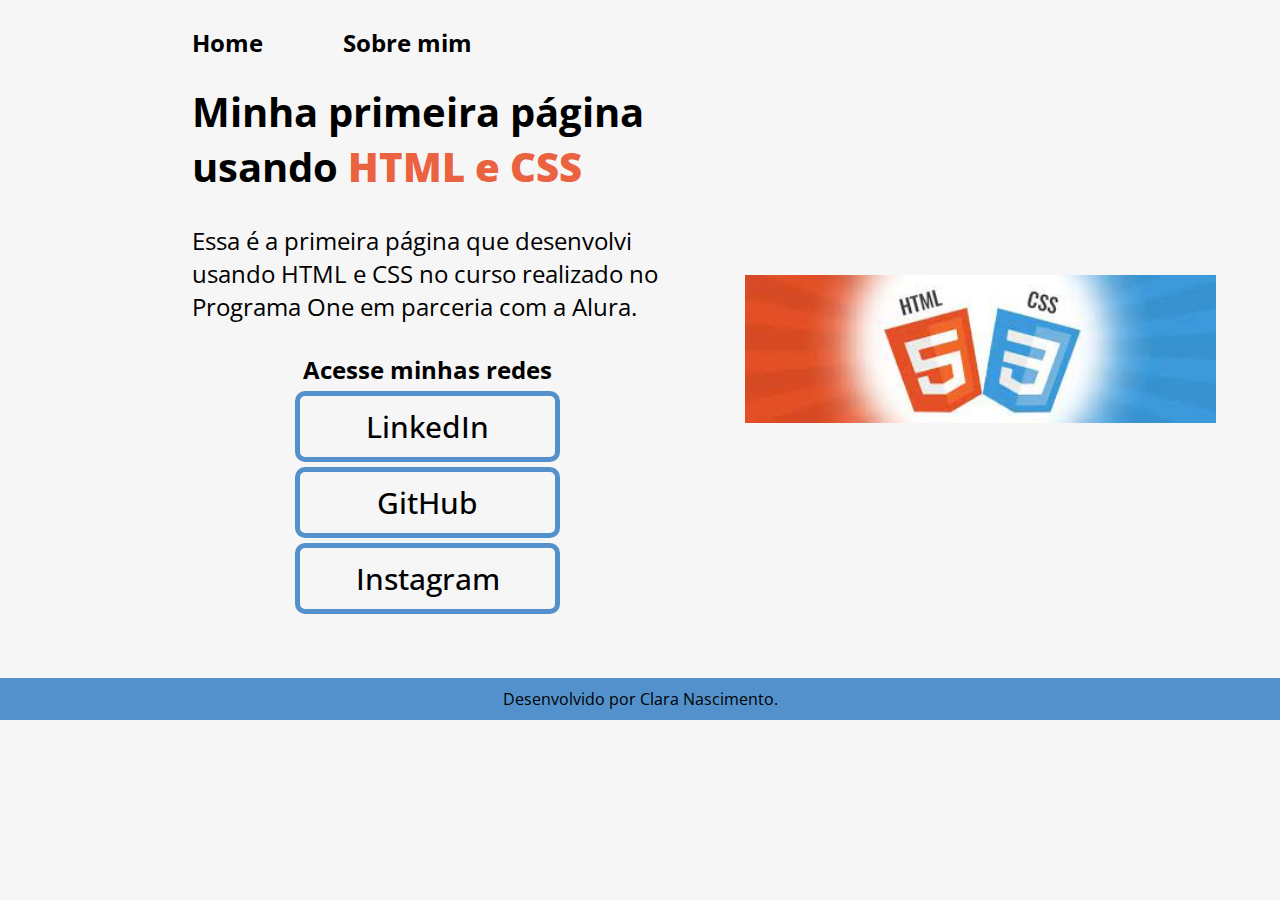
<file: index.html>
<!DOCTYPE html>
<html lang="pt-br">
    <head>
        <meta charset="UTF-8">
        <meta http-equiv="X-UA-Compatible" content="IE=edge">
        <meta name="viewport" content="width=device-width, initial-scale=1.0">
        <title>Portfolio de Clara Nascimento</title>
        <link rel="stylesheet" href="style.css">
    </head>
    <body>
        <header class="cabecalho">
            <nav class="cabecalho__menu">
                <a class="cabecalho__menu__link" href="index.html">Home</a>
                <a class="cabecalho__menu__link" href="about.html">Sobre mim</a>
            </nav>
        </header>
        <main class="apresentacao">
            <section class="apresentacao__conteudo">
                <h1 class="apresentacao__titulo">Minha primeira página usando <strong class="apresentacao__titulo__destaque">HTML e CSS</strong></h1>
                <p class="apresentacao__texto"> Essa é a primeira página que desenvolvi usando HTML e CSS no curso realizado no Programa One em parceria com a Alura.</p>
                <div class="apresentacao__links">
                    <h2 class="apresentacao__links__subtitulo">Acesse minhas redes</h2>
                    <a class="apresentacao__links__navegacao" href="https://www.linkedin.com/in/clara-nascimento-6275879b/">LinkedIn</a>
                    <a class="apresentacao__links__navegacao" href="https://github.com/claranasc">GitHub</a>
                    <a class="apresentacao__links__navegacao" href="https://www.instagram.com/clarapereiranasc/">Instagram</a>
                </div>
            </section>
            <img class="apresentacao__imagem" src="html_css.jpeg" alt="Logo HTML e CSS">
        </main>
    <footer class="rodape">
        <p>Desenvolvido por Clara Nascimento.</p>
    </footer>
    </body>
</html>
</file>
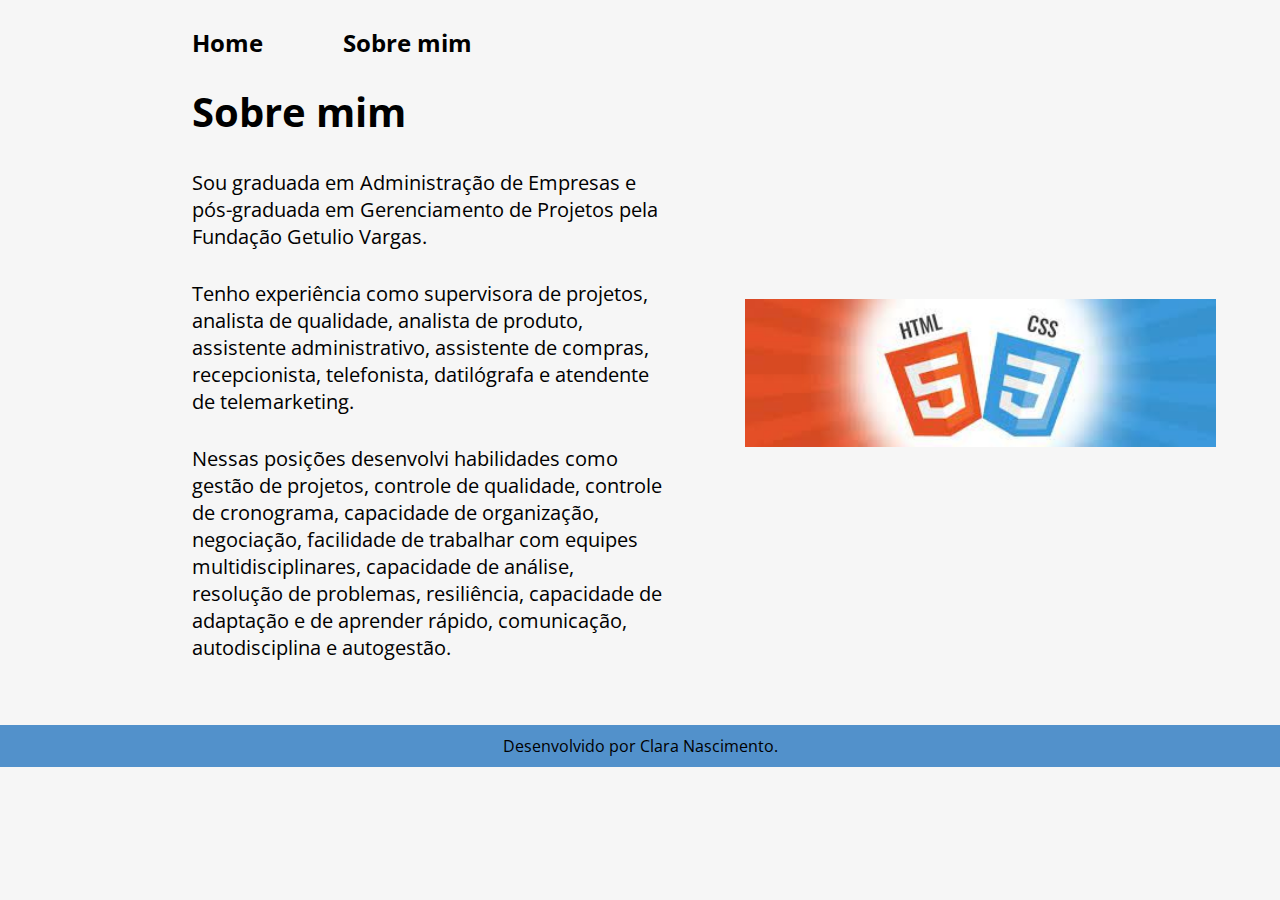
<file: about.html>
<!DOCTYPE html>
<html lang="pt-br">

<head>
    <meta charset="UTF-8">
    <meta name="viewport" content="width=device-width, initial-scale=1.0">
    <title>Sobre mim</title>
    <link rel="stylesheet" href="style.css">
</head>
<body>
    <header class="cabecalho">
        <nav class="cabecalho__menu">
            <a class="cabecalho__menu__link" href="index.html">Home</a>
            <a class="cabecalho__menu__link" href="about.html">Sobre mim</a>
        </nav>
    </header>
    
    <main class="apresentacao">
        <section class="apresentacao__conteudo">
            <h1 class="apresentacao__conteudo__titulo">Sobre mim</h1>
            <p class="apresentacao__conteudo__texto">Sou graduada em Administração de Empresas e pós-graduada em Gerenciamento de Projetos pela Fundação Getulio Vargas.</p>            
            <p class="apresentacao__conteudo__texto">Tenho experiência como supervisora de projetos, analista de qualidade, analista de produto, assistente administrativo, assistente de compras, recepcionista, telefonista, datilógrafa e atendente de telemarketing.</p>
            <p class="apresentacao__conteudo__texto">Nessas posições desenvolvi habilidades como gestão de projetos, controle de qualidade, controle de cronograma, capacidade de organização, negociação, facilidade de trabalhar com equipes multidisciplinares, capacidade de análise, resolução de problemas, resiliência, capacidade de adaptação e de aprender rápido, comunicação, autodisciplina e autogestão.</p>
        </section>
        <img class="apresentacao__imagem" src="html_css.jpeg" alt="Logo HTML e CSS">
    </main>

    <footer class="rodape">
        <p>Desenvolvido por Clara Nascimento.</p>
    </footer>
</body>

</html>
</file>
<file: style.css>
@import url('https://fonts.googleapis.com/css2?family=Open+Sans:ital,wght@0,300..800;1,300..800&display=swap');

/* font-size: conversão de px para rem: px divididos por 16 (rem)*/

* {
    margin: 0;
    padding: 0;
}

body {
    box-sizing: border-box;
    background-color: #f6f6f6;
    color: #000000;
}

.cabecalho{
    padding: 2% 0% 0% 15%;
}

.cabecalho__menu {
    display: flex;
    gap: 80px;
}

.cabecalho__menu__link {
    font-family: "Open Sans", sans-serif;
    font-size: 1.5rem;
    font-weight: 700;
    color: black;
    text-decoration: none;
}

.apresentacao {
    margin: 2% 5% 5% 15%;
    display: flex;
    align-items: center;
    justify-content: space-between;
    font-family: "Open Sans", sans-serif;
    font-size: 1.25rem;
    gap: 82px;
}

.apresentacao__conteudo {
    width: 50%;
    display: flex;
    flex-direction: column;
    gap: 30px;
}

.apresentacao__titulo {
    font-size: 2.5rem;
    font-family: "Open Sans", sans-serif;
    margin: 0;
}

.apresentacao__titulo__destaque {
    color: #EB6240;
}

.apresentacao__texto {
    color: black;
    font-size: 1.5rem;
    font-family: "Open Sans", sans-serif;
    margin: 0;
}

.apresentacao__links {
    display: flex;
    flex-direction: column;
    justify-content: space-between;
    align-items: center;
    gap: 5px;
}

.apresentacao__links__subtitulo {
    font-family: "Open Sans", sans-serif;
    font-weight: 700;
    font-size: 1.5rem;
}

.apresentacao__links__navegacao {
    display: flex;
    justify-content: center;
    gap: 16px;
    border: 5px solid #5291CB;
    width: 50%;
    text-align: center;
    border-radius: 10px;
    font-size: 1.85rem;
    font-weight: 500;
    padding: 10px;
    text-decoration: none;
    color: #000000;
    font-family: "Open Sans", sans-serif;
}

.apresentacao__links__link:hover {
    background-color: #5291CB;
}

.apresentacao__imagem {
    width: 50%;
}

.rodape {
    color: #000000;
    background-color: #5291CB;
    padding: 10px;
    text-align: center;
    font-family: "Open Sans", sans-serif;
    font-size: 1.0rem;
    font-weight: 400;
}

@media (max-width: 1100px) {
    .cabecalho{
        padding: 5%;
    }
    .cabecalho__menu{
        justify-content: center;
    }
    .apresentacao{
        flex-direction: column-reverse;
        padding: 3%;
        margin: 0%;
    }
    .apresentacao__conteudo{
        width: auto;
    }
    .apresentacao__links__navegacao{
        padding: 1%;
        width: 60%;
        text-align: center;
    }
}
</file>
